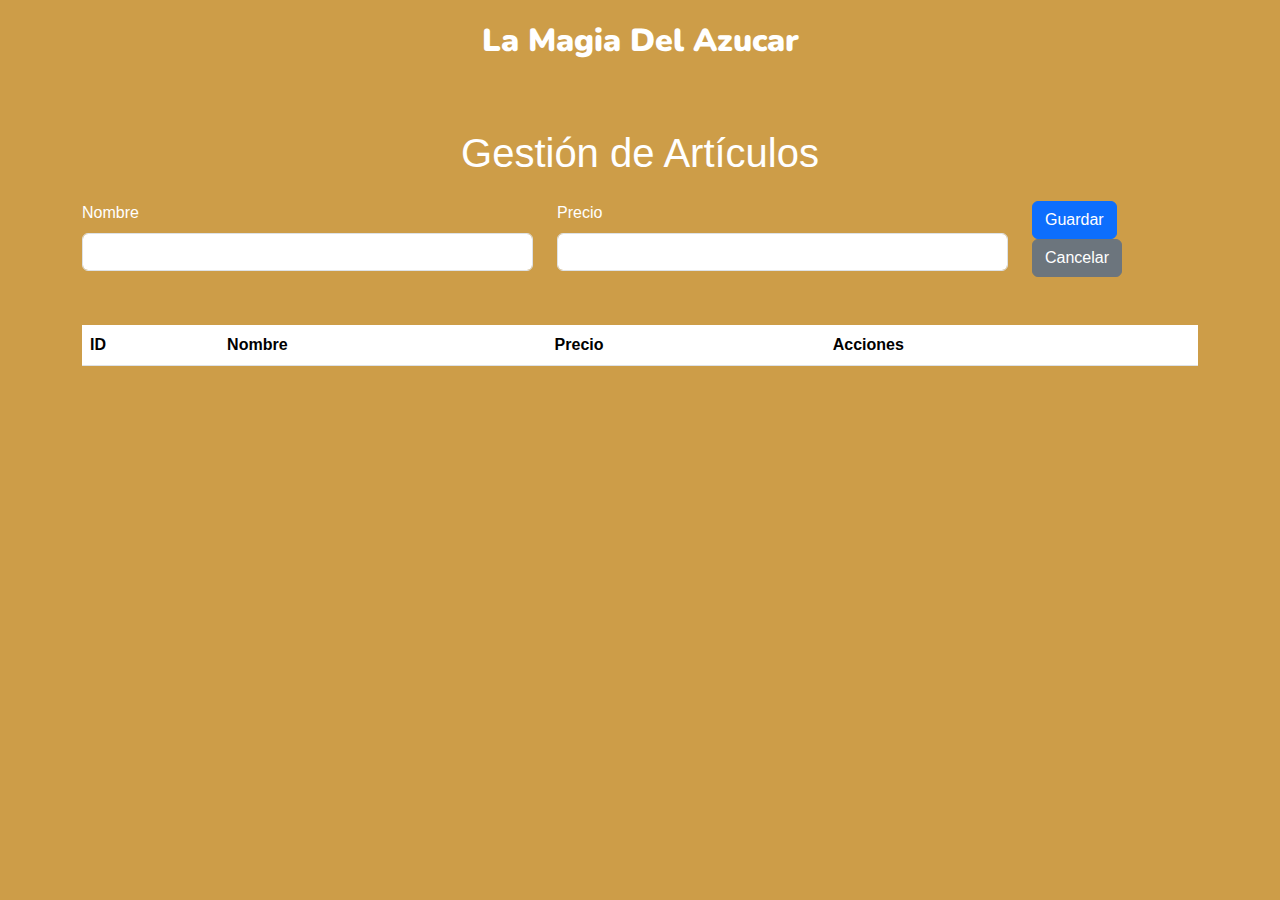
<file: html/crud.html>
<!DOCTYPE html>
<html lang="es">

<head>
  <meta charset="UTF-8" />
  <meta name="viewport" content="width=device-width, initial-scale=1.0" />
  <link rel="shortcut icon" href="../img/icon.png" type="image/x-icon">
  <title>Gestión de Artículos</title>
  <link href="https://cdn.jsdelivr.net/npm/bootstrap@5.3.0-alpha1/dist/css/bootstrap.min.css" rel="stylesheet" />
  <link rel="stylesheet" href="../css/crudArt.css" />
</head>

<body>
  <main>
    <header>
      <div class="logo">
        <a href="../index.html">
          <span>La Magia Del Azucar</span>
        </a>
      </div>
    </header>

    <div class="container mt-5">
      <h1 class="mb-4">Gestión de Artículos</h1>
      
      <!-- Formulario para agregar/editar artículos -->
      <form id="form-articulo" class="mb-4">
        <input type="hidden" id="idArticulo">
        <div class="row">
          <div class="col-md-5">
            <div class="mb-3">
              <label for="nombre" class="form-label">Nombre</label>
              <input type="text" class="form-control" id="nombre" required>
            </div>
          </div>
          <div class="col-md-5">
            <div class="mb-3">
              <label for="precio" class="form-label">Precio</label>
              <input type="number" step="0.01" class="form-control" id="precio" required>
            </div>
          </div>
          <div class="col-md-2 d-flex align-items-end">
            <div class="mb-3">
              <button type="submit" class="btn btn-primary me-2">Guardar</button>
              <button type="button" id="cancelar" class="btn btn-secondary">Cancelar</button>
            </div>
          </div>
        </div>
      </form>

      <!-- Tabla de artículos -->
      <table class="table table-striped">
        <thead>
          <tr>
            <th>ID</th>
            <th>Nombre</th>
            <th>Precio</th>
            <th>Acciones</th>
          </tr>
        </thead>
        <tbody id="tabla-articulos">
          <!-- Los datos se cargarán aquí dinámicamente -->
        </tbody>
      </table>
    </div>

    <script src="https://cdn.jsdelivr.net/npm/bootstrap@5.3.0-alpha1/dist/js/bootstrap.bundle.min.js"></script>
    <script src="../js/crudArt.js"></script>
  </body>
</main>

</html>
</file>
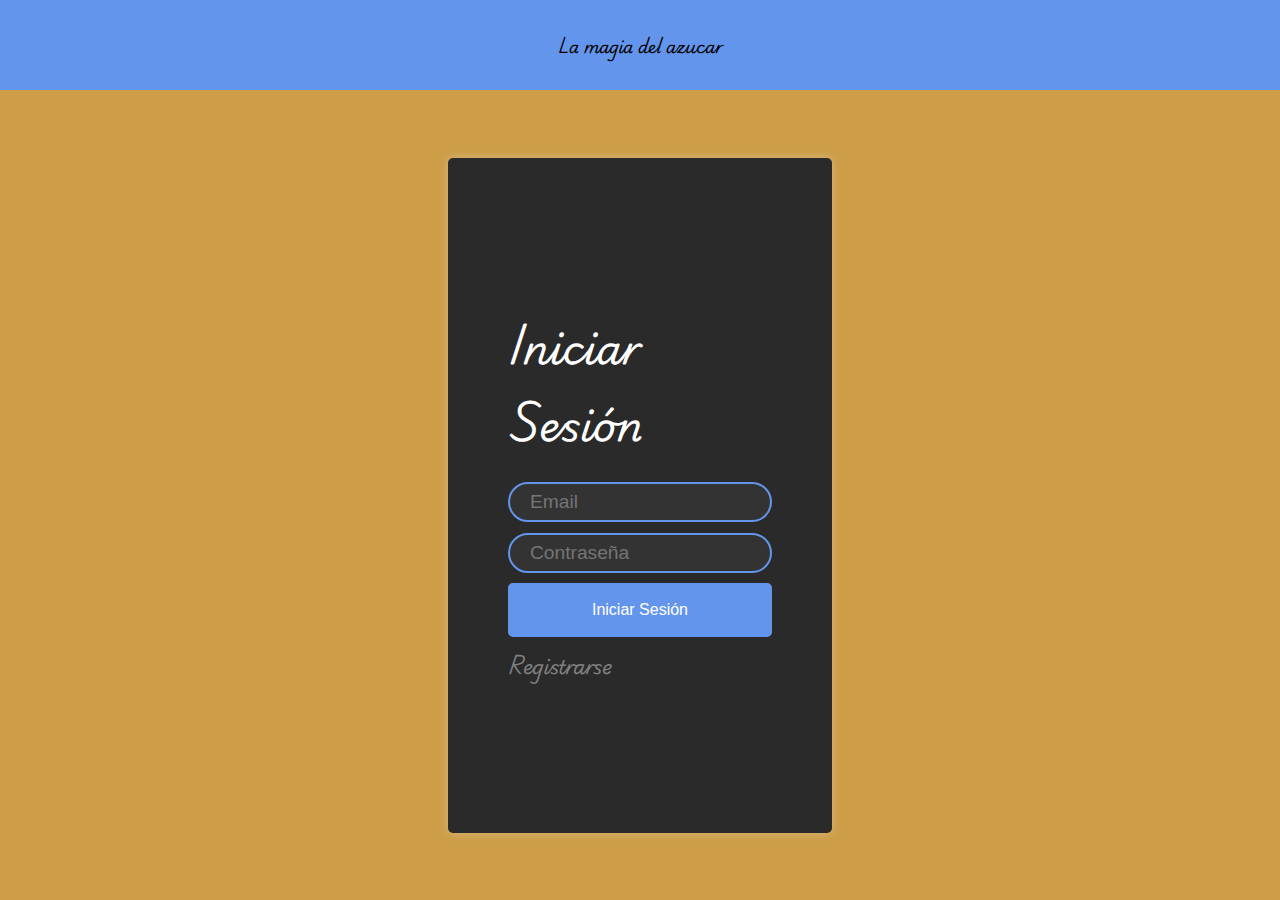
<file: html/login.html>
<!DOCTYPE html>
<html lang="es">

<head>
    <meta charset="UTF-8">
    <meta name="viewport" content="width=device-width, initial-scale=1.0">
    <link rel="stylesheet" href="../css/login.css">
    <link rel="shortcut icon" href="../img/icon.png" type="image/x-icon">
    <title>Iniciar sesión</title>
</head>

<body class="body-login">
    <header>
        <div class="logo">
            <a href="../index.html">
                <span>La magia del azucar</span>
            </a>
        </div>
    </header>
    <main>
        <div class="container">
            <div class="mensajes">
                <!-- Mensaje de éxito -->
                <div id="mensajeExito" class="alert alert-success" style="display: none;">
                    Inicio de sesión exitoso. Redirigiendo...
                    <button class="btn-close">&times;</button>
                </div>
                <!-- Mensaje de error -->
                <div id="mensajeError" class="alert alert-danger" style="display: none;">
                <span>Error</span>
                <button class="btn-close">&times;</button>
                </div>
            </div>
            <form id="form-login">
                <h2>Iniciar Sesión</h2>
                <div>
                    <input type="email" name="email" id="email" placeholder="Email">
                    <div class="error-text"></div>
                </div>
                <div>
                    <input type="password" name="password" id="password" placeholder="Contraseña">
                    <div class="error-text"></div>
                </div>
                <div>
                    <input type="submit" value="Iniciar Sesión" class="btn">
                    <div class="error-text"></div>
                </div>
                <a href="../html/register.html">Registrarse</a>
            </form>
        </div>
    </main>
    <script src="../js/login.js"></script>
</body>

</html>
</file>
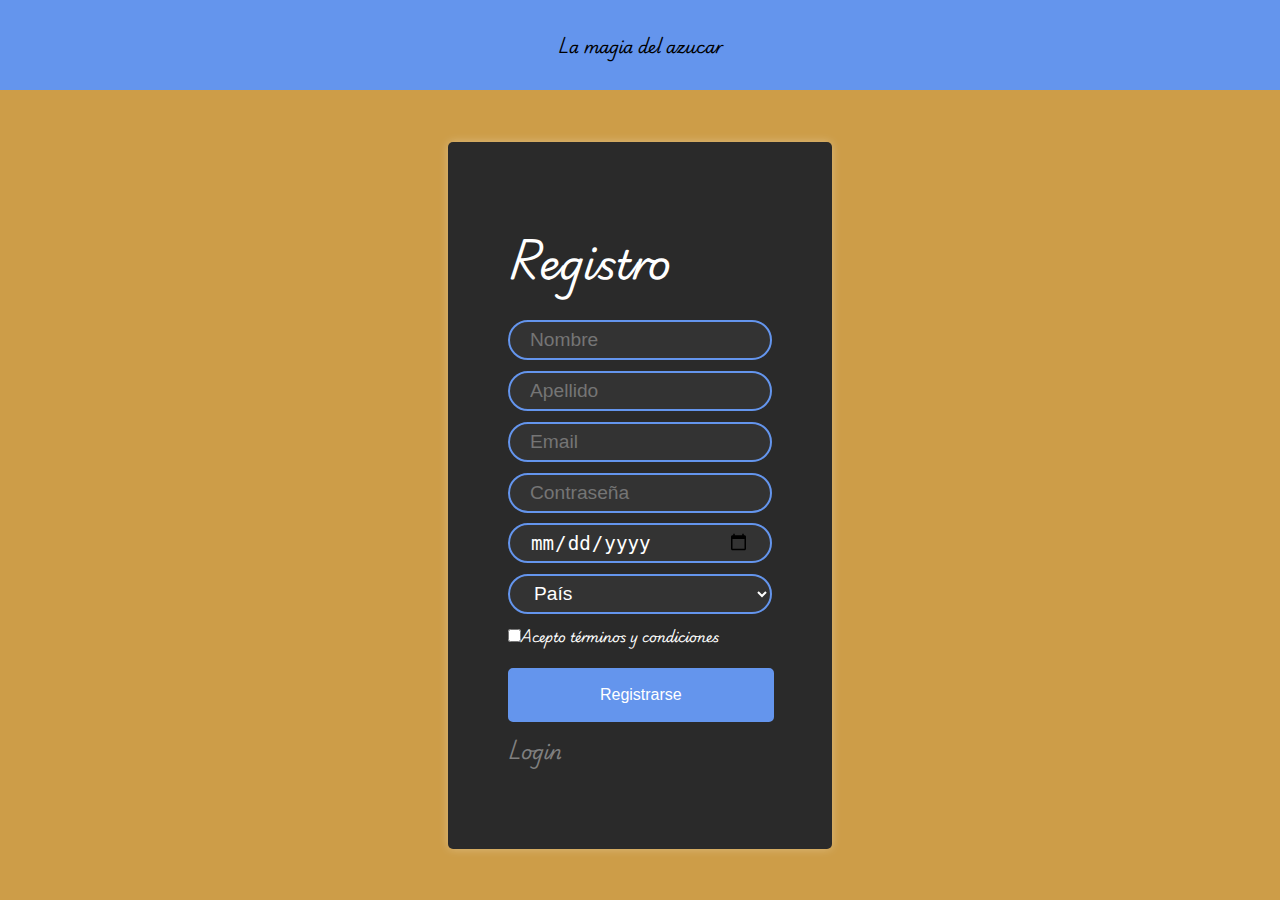
<file: html/register.html>
<!DOCTYPE html>
<html lang="es">
<head>
    <meta charset="UTF-8">
    <meta name="viewport" content="width=device-width, initial-scale=1.0">
    <link rel="stylesheet" href="../css/register.css">
    <link rel="shortcut icon" href="../img/icon.png" type="image/x-icon">
    <link rel='stylesheet' href='https://cdn-uicons.flaticon.com/2.4.2/uicons-bold-rounded/css/uicons-bold-rounded.css'>
    <title>Registrarse</title>
</head>
<body class="body-register">  
    <header>
        <div class="logo">
            <a href="../index.html">
                <span>La magia del azucar</span>
            </a>
        </div>
    </header>

    <main>

        <div class="container">
            <div class="mensajes">
                <!-- Mensaje de éxito -->
                <div id="mensajeExito" class="alert alert-success" style="display: none;">
                    Registro exitoso.
                    <button class="btn-close">&times;</button>
                </div>
                <!-- Mensaje de error -->
                <div id="mensajeError" class="alert alert-danger" style="display: none;">
                <span>Error</span>
                <button class="btn-close">&times;</button>
                </div>
            </div>
            <form id="form-registro">
                <h2>Registro</h2>
                <div>
                    <input type="name" name="nombre" id="name" placeholder="Nombre">
                    <div class="error-text"></div>
                </div>
                <div>
                    <input type="surname" name="apellido" id="surname" placeholder="Apellido">
                    <div class="error-text"></div>
                </div>
                <div>
                    <input type="email" name="email" id="email" placeholder="Email" autocomplete="username">
                    <div class="error-text"></div>
                </div>                
                <div>
                    <input type="password" name="password" id="password" placeholder="Contraseña" autocomplete="current-password">
                    <div class="error-text"></div>
                </div>
                <div>
                    <input type="date" name="fechaNacimiento" id="date" required>
                    <div class="error-text"></div>
                </div>
                <div>
                    <select name="pais" id="country">
                        <option value>País</option>
                        <option value="Argentina">Argentina</option>
                        <option value="Chile">Chile</option>
                        <option value="Bolivia">Bolivia</option>
                        <option value="Brasil">Brasil</option>
                        <option value="Colombia">Colombia</option>
                        <option value="Ecuador">Ecuador</option>
                    </select>
                    <div class="error-text"></div>
                </div>
                <div class="terminos">
                    <input type="checkbox" class="check" name="checkbox" id="terminos" required> 
                    <label for="terminos" class="textoCheck">Acepto términos y condiciones</label>
                    <div class="error-text"></div>
                </div>
                <div>
                    <input type="submit" value="Registrarse" class="boton">  
                    <div class="error-text"></div>
                </div>
                <a href="../html/login.html">Login</a>
            </form>
        </div>
    </main>
    <script src="../js/register.js"></script>
</body>
</html>
</file>
<file: css/crudArt.css>
@import url('https://fonts.googleapis.com/css2?family=Nunito:ital,wght@0,200..1000;1,200..1000&display=swap');
@import url('https://fonts.googleapis.com/css2?family=Kanit:ital,wght@0,100;0,200;0,300;0,400;0,500;0,600;0,700;0,800;0,900;1,100;1,200;1,300;1,400;1,500;1,600;1,700;1,800;1,900&family=Playwrite+AU+TAS:wght@100..400&display=swap');
@import url('https://fonts.googleapis.com/css2?family=Poppins:ital,wght@0,100;0,200;0,300;0,400;0,500;0,600;0,700;0,800;0,900;1,100;1,200;1,300;1,400;1,500;1,600;1,700;1,800;1,900&display=swap');

/* Scroll página */
/* width */
::-webkit-scrollbar {
    width: 10px;
}
  
/* Track */
::-webkit-scrollbar-track {
    background: rgb(23, 23, 23);
}

/* Handle */
::-webkit-scrollbar-thumb {
/* transform: translate(100px); */
    background: #d8a347;
}

/* Handle active */
::-webkit-scrollbar-thumb:active {
    cursor: grabbing;
}

/* Handle on hover */
::-webkit-scrollbar-thumb:hover {
    background: #a3581e;
}


* {
    margin: 0;
    padding: 0;
    box-sizing: border-box;
    
}

body{
    font-family:  sans-serif;
    min-height: 100vh;
    color: #fff;
    background-color: #cd9d48;
}
header {
    display: flex;
    justify-content: center;
    align-items: center;
}
header div a {
    font-family: "Nunito";
    text-decoration: none;
    color: #fff;
    cursor: pointer;
        &:hover {
            border-radius: 7px;
            box-shadow: 0 0 10px rgba(255, 255, 255, 0.3);
        }
}
.logo {
    margin: 1rem;
    font-weight: 900;
    font-size: 2rem;
}
table{
    margin-top: 2rem;
    width: 100%;
}
h1{
    text-align: center;
}
.table thead tr {
    columns: 8;
}

tr{
    color: #fff;
}
</file>
<file: css/login.css>
@import url('https://fonts.googleapis.com/css2?family=Kanit:ital,wght@0,100;0,200;0,300;0,400;0,500;0,600;0,700;0,800;0,900;1,100;1,200;1,300;1,400;1,500;1,600;1,700;1,800;1,900&family=Playwrite+AU+TAS:wght@100..400&display=swap');
@import url('https://fonts.googleapis.com/css2?family=Poppins:ital,wght@0,100;0,200;0,300;0,400;0,500;0,600;0,700;0,800;0,900;1,100;1,200;1,300;1,400;1,500;1,600;1,700;1,800;1,900&display=swap');

/* Scroll página */
/* width */
::-webkit-scrollbar {
    width: 10px;
}
  
/* Track */
::-webkit-scrollbar-track {
    background: rgb(23, 23, 23);
}

/* Handle */
::-webkit-scrollbar-thumb {
/* transform: translate(100px); */
    background: #d8a347;
}

/* Handle active */
::-webkit-scrollbar-thumb:active {
    cursor: grabbing;
}

/* Handle on hover */
::-webkit-scrollbar-thumb:hover {
    background: #a3581e;
}

* {
    margin: 0;
    padding: 0;
    box-sizing: border-box;
    /* font-family: "Playwrite AU TAS", cursive; */
}

/* BODY */
body {
    background-color: #cd9d48;
    font-family: "Playwrite AU TAS", cursive;
}

/* HEADER */
header {
    height: 10vh;
    /* background-color: #67d4fb;    */
    background-color: cornflowerblue;
    color:  #cd9d48;
    display: flex;
    justify-content: center;
    align-items: center;
    font-family: "Playwrite AU TAS", cursive;
    & a {
            color: black;
            font-weight: bold;
            text-decoration: none;
            display: flex;
            flex-flow: column nowrap;
            &:hover {
                background-color: #ccc;
            }
        }
}

/* MAIN */
main {
    height: 90vh;
    display: flex;
    justify-content: center;
    align-items: center;
    background-color: #cd9d48;
}

.container {
    /* width: 30%;
    height: 75dvh;
    border-radius: 7px;
    box-shadow: 0 0 10px rgba(255, 255, 255, 0.3); */
    margin: 0 auto;
    display: flex;
    flex-direction: column;
    justify-content: center;
    align-items: center;
    background-color: #2a2a2a;
    width: 30%;
    padding: 40px 20px;
    border-radius: 5px;
    font-size: 1.2rem;
    height: 75dvh;
    box-shadow: 0 0 10px rgba(255, 255, 255, 0.3);
}

form {
    width: 100%;
    padding:40px;
}

/* mensajes */
.mensajes{
     text-align: center;
     width: 90%;
     div{
        font-weight: bold;
        font-size: 1.2rem;
        padding: 10px 20px;
        border-radius: 5px;
        opacity: 0.7;
        position: relative;
        .btn-close{
            background: none;
            border: 0;
            position: absolute;
             right: 1%;
             top: 6%;
            &:active i{
                color: #000;
            }
            i{
                color: #fff;
            }
        }
     }
}
#mensajeExito{
    display: none;
    border: 2px solid #00ff4c;
    background-color: #63f553ad ;
}
#mensajeError{
    display: none;
    border: 2px solid #ff000f;
    background-color: #ff002bc0 ;
}


input:not(.btn, a){
    color: #fff;
    width: 100%;
    height: 40px;
    padding: 0 20px;
    font-size: 1.2rem;
    background-color: #333333;
    margin-bottom: 0px;
    border: 2px solid cornflowerblue;
    border-radius: 20px;
}

.error input:not(.check, .boton), .error select {
    border: 2px solid cornflowerblue;
}

.error-text {
    color: cornflowerblue;
    font-size: 0.9rem;
    margin-top: 0px;
    margin-bottom: 10px;
}

.btn {
    background-color:cornflowerblue;
    border: 2px solid cornflowerblue;
    width: 100%;
    padding: 1rem 1rem;
    border-radius: 5px;
    text-align: center;
    color: #fff;
    outline: none;
    font-size: 1rem;
    font-weight: 500;
    transition: all 0.4s;
    &:hover {
        transform: scale(0.96);
        box-shadow: 0 0 10px rgba(0, 0, 0, 0.3);
    }
}
/* enlase regostro */
form a {
    text-decoration: none;
    color: gray;
    font-size: 1.2rem;
    font-weight: 400;
    margin-top: 20px;
}

h2 {
    font-size: 2.5rem;
    font-weight: 700;
    margin-bottom: 20px;
    color: #fff;
}
                            
/* MediaQuary */

@media (max-width:1200px) {
    main .container {
        width: 95%;
        padding: 10px 10px;
    }
}
</file>
<file: css/register.css>
@import url('https://fonts.googleapis.com/css2?family=Kanit:ital,wght@0,100;0,200;0,300;0,400;0,500;0,600;0,700;0,800;0,900;1,100;1,200;1,300;1,400;1,500;1,600;1,700;1,800;1,900&family=Playwrite+AU+TAS:wght@100..400&display=swap');
@import url('https://fonts.googleapis.com/css2?family=Poppins:ital,wght@0,100;0,200;0,300;0,400;0,500;0,600;0,700;0,800;0,900;1,100;1,200;1,300;1,400;1,500;1,600;1,700;1,800;1,900&display=swap');


/* Scroll página */
/* width */
::-webkit-scrollbar {
    width: 10px;
}
  
/* Track */
::-webkit-scrollbar-track {
    background: rgb(23, 23, 23);
}

/* Handle */
::-webkit-scrollbar-thumb {
/* transform: translate(100px); */
    background: #d8a347;
}

/* Handle active */
::-webkit-scrollbar-thumb:active {
    cursor: grabbing;
}

/* Handle on hover */
::-webkit-scrollbar-thumb:hover {
    background: #a3581e;
}

* {
    margin: 0;
    padding: 0;
    box-sizing: border-box;
    /* font-family: "Playwrite AU TAS", cursive; */
}

/* BODY */
body {
    background-color: #cd9d48;
    font-family: "Playwrite AU TAS", cursive;
}

/* HEADER */
header {
    height: 10vh;
    /* background-color: #67d4fb;    */
    background-color: cornflowerblue;
    color:  #cd9d48;
    display: flex;
    justify-content: center;
    align-items: center;
    font-family: "Playwrite AU TAS", cursive;
    & a {
            color: black;
            font-weight: bold;
            text-decoration: none;
            display: flex;
            flex-flow: column nowrap;
            &:hover {
                background-color: #ccc;
            }
        }
}

/* MAIN */
main {
    height: 90vh;
    display: flex;
    justify-content: center;
    align-items: center;
    background-color: #cd9d48;
}

.container {
    margin: 0 auto;
    display: flex;
    flex-direction: column;
    justify-content: center;
    align-items: center;
    background-color: #2a2a2a;
    width: 30%;
    padding: 40px 20px;
    border-radius: 5px;
    font-size: 1.2rem;
    box-shadow: 0 0 10px rgba(255, 255, 255, 0.3);
}

form{
    width: 100%;
    padding:40px;
}
/* enlase login */
form a {
    text-decoration: none;
    color: gray;
    font-size: 1.2rem;
    font-weight: 400;
    margin-top: 40px;
}
input:not(.check,.boton),select{
    width: 100%;
    margin-bottom: 0px;
    height: 40px;
    padding: 0px 20px;
    font-size: 1.2rem;
    border-radius: 20px;
    border: 2px solid cornflowerblue;
    background-color: #333333;
    outline: none;
    color:rgb(255, 255, 255);
}

.error input:not(.check,.boton),.error select{
    border: 2px solid cornflowerblue;
}

.error-text{
    color: cornflowerblue;
    font-size: 0.9rem;
    padding-top: 0px;
    margin-top: 0px;
    margin-bottom: 10px;
}

.terminos{
    font-size: 0.8rem;
    display: flex;
    align-items: center;
    margin-bottom: 20px;
    .textoCheck{
        color: #fff;
        margin-left: 0;
    }
}
/* mensajes */
.mensajes{
     text-align: center;
     width: 90%;
     div{
        font-weight: bold;
        font-size: 1.2rem;
        padding: 10px 20px;
        border-radius: 5px;
        opacity: 0.7;
        position: relative;
        .btn-close{
            background: none;
            border: 0;
            position: absolute;
             right: 1%;
             top: 6%;
            &:active i{
                color: #000;
            }
            i{
                color: #fff;
            }
        }
     }
}
#mensajeExito{
    display: none;
    border: 2px solid #00ff4c;
    background-color: #63f553ad ;
}
#mensajeError{
    display: none;
    border: 2px solid #ff000f;
    background-color: #ff002bc0 ;
}

.boton{
    width: 87%;
    box-sizing: content-box;
    background-color:cornflowerblue;
    border: 2px solid cornflowerblue;
    color: #ffffff;
    padding: 1rem 1rem;
    border-radius: 5px;
    font-size: 1rem;
    font-weight: 500;
    transition: all .6s;
    &:hover {
        cursor: pointer;
        transform: scale(0.95);
    }
}

h2 {
    font-size: 2.5rem;
    font-weight: 700;
    margin-bottom: 20px;
    color: #fff;
}

/* mediaquary */

@media (max-width:1200px) {
    main .container {
        width: 95%;
        padding: 10px 10px;
    }
    header{
        padding: 0; 
    }
}
</file>
